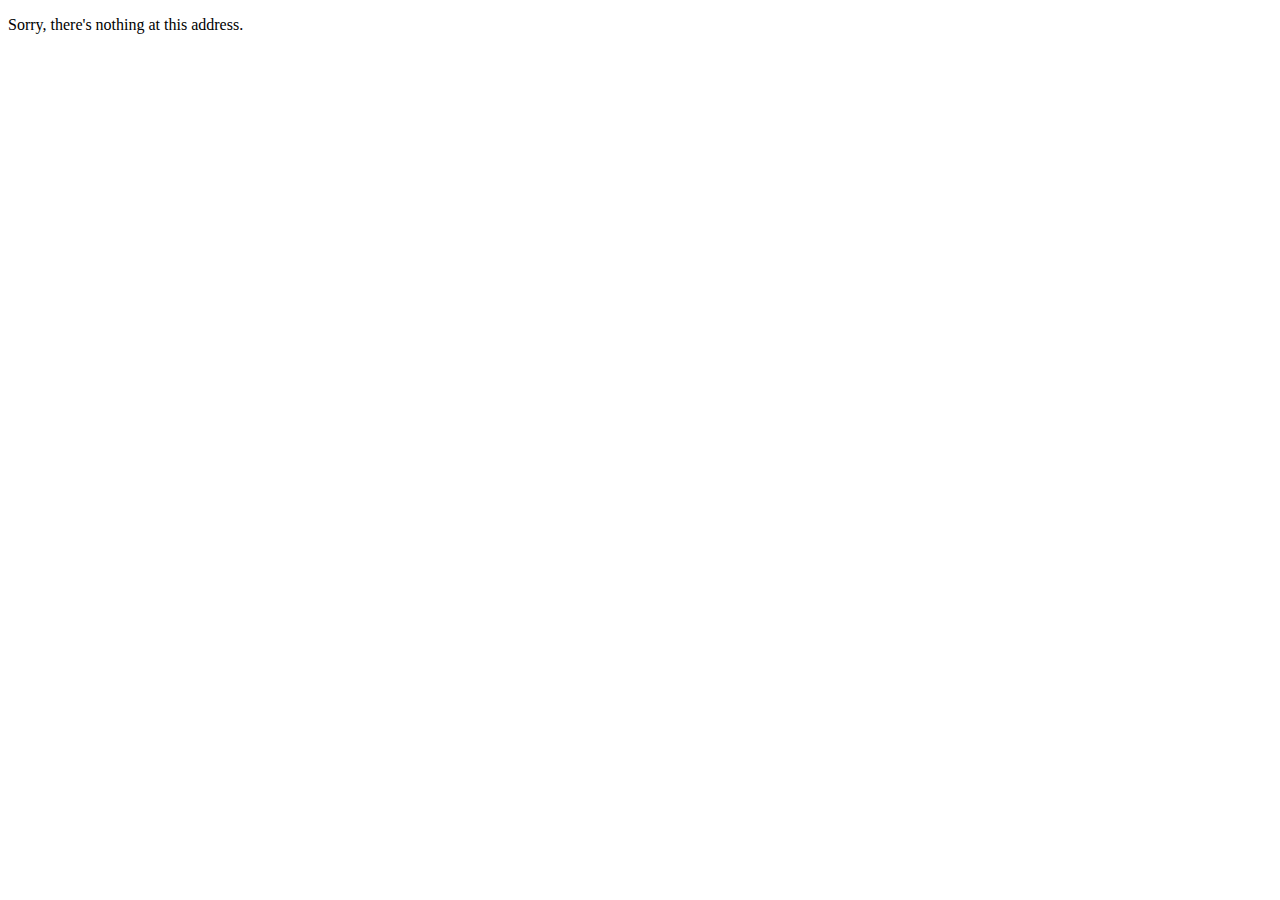
<file: BlazorInking/wwwroot/index.html>
<!DOCTYPE html>
<html lang="en">

<head>
    <meta charset="utf-8" />
    <meta name="viewport" content="width=device-width, initial-scale=1.0" />
    <title>BlazorInking</title>
    <base href="/" />
    <link rel="stylesheet" href="css/app.css" />
    <link href="BlazorInking.styles.css" rel="stylesheet" />
</head>

<body>
    <div id="app">
        <svg class="loading-progress">
            <circle r="40%" cx="50%" cy="50%" />
            <circle r="40%" cx="50%" cy="50%" />
        </svg>
        <div class="loading-progress-text"></div>
    </div>

    <div id="blazor-error-ui">
        An unhandled error has occurred.
        <a href="" class="reload">Reload</a>
        <a class="dismiss">🗙</a>
    </div>
    <script src="_framework/blazor.webassembly.js"></script>
</body>

</html>
</file>
<file: BlazorInking/wwwroot/css/app.css>
.valid.modified:not([type=checkbox]) {
    outline: 1px solid #26b050;
}

.invalid {
    outline: 1px solid red;
}

.validation-message {
    color: red;
}

#blazor-error-ui {
    background: lightyellow;
    bottom: 0;
    box-shadow: 0 -1px 2px rgba(0, 0, 0, 0.2);
    display: none;
    left: 0;
    padding: 0.6rem 1.25rem 0.7rem 1.25rem;
    position: fixed;
    width: 100%;
    z-index: 1000;
}

    #blazor-error-ui .dismiss {
        cursor: pointer;
        position: absolute;
        right: 0.75rem;
        top: 0.5rem;
    }

.blazor-error-boundary {
    background: url([data-uri]) no-repeat 1rem/1.8rem, #b32121;
    padding: 1rem 1rem 1rem 3.7rem;
    color: white;
}

    .blazor-error-boundary::after {
        content: "An error has occurred."
    }

.loading-progress {
    position: relative;
    display: block;
    width: 8rem;
    height: 8rem;
    margin: 20vh auto 1rem auto;
}

    .loading-progress circle {
        fill: none;
        stroke: #e0e0e0;
        stroke-width: 0.6rem;
        transform-origin: 50% 50%;
        transform: rotate(-90deg);
    }

        .loading-progress circle:last-child {
            stroke: #1b6ec2;
            stroke-dasharray: calc(3.141 * var(--blazor-load-percentage, 0%) * 0.8), 500%;
            transition: stroke-dasharray 0.05s ease-in-out;
        }

.loading-progress-text {
    position: absolute;
    text-align: center;
    font-weight: bold;
    inset: calc(20vh + 3.25rem) 0 auto 0.2rem;
}

    .loading-progress-text:after {
        content: var(--blazor-load-percentage-text, "Loading");
    }

code {
    color: #c02d76;
}
</file>
